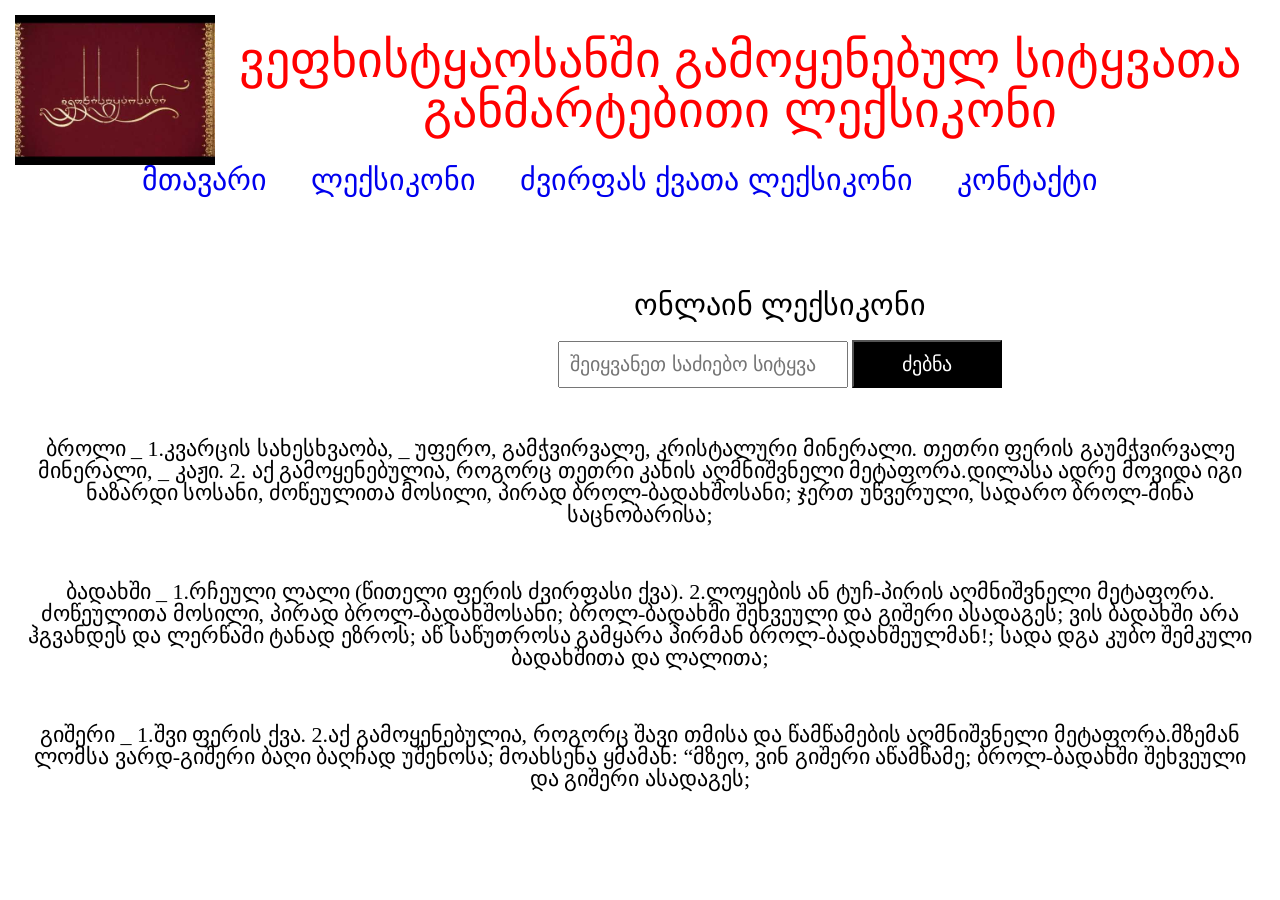
<file: leqsikologia1-master/2/index2.html>
<!DOCTYPE html>
<html>
<head>
	<meta charset="utf-8">
	<title>2</title>
	<link rel="stylesheet" type="text/css" href="css/reset2.css">
	<link rel="stylesheet" type="text/css" href="css/style2.css">
	<link rel="stylesheet" href="https://bpg-irubaqidze.min.css">
</head>
<body>
	<div class="box">

		<div class="headline">
		<img class="foto" src="picture/foto.jpg">
		<p class="satauri"> ვეფხისტყაოსანში გამოყენებულ სიტყვათა განმარტებითი ლექსიკონი</p>
	</div>
	<div>
		<nav>
			<ul>
				<li class="qve-satauri"><a href="index.html" target="_blank" > მთავარი</li>
				<li class="qve-satauri"> <a href="3/index3.html" target="_blank"> ლექსიკონი</li></a>
		        <li class="qve-satauri"><a href="2/index2.html" target="_blank">  ძვირფას ქვათა ლექსიკონი</li></a>
		        <li class="qve-satauri"><a href="4/index4.html" target="_blank"> კონტაქტი</li></a>
		    </ul>
		</nav>
	</div>
</div>
<form>
	<p class="text-center" > ონლაინ ლექსიკონი</p>

	<input type="text" name="text" class="search" placeholder="შეიყვანეთ საძიებო სიტყვა">
	<input type="submit" name="submit" class="submit" value="ძებნა">
</form>
<div>
	<p class="text-ganmarteba">ბროლი _ 1.კვარცის სახესხვაობა, _ უფერო, გამჭვირვალე, კრისტალური მინერალი. თეთრი ფერის გაუმჭვირვალე მინერალი, _ კაჟი. 2. აქ გამოყენებულია, როგორც თეთრი კანის აღმნიშვნელი მეტაფორა.დილასა ადრე მოვიდა იგი ნაზარდი სოსანი, ძოწეულითა მოსილი, პირად ბროლ-ბადახშოსანი; ჯერთ უწვერული, სადარო ბროლ-მინა საცნობარისა;</p>
    <p class="text-ganmarteba">ბადახში _ 1.რჩეული ლალი (წითელი ფერის ძვირფასი ქვა). 2.ლოყების ან ტუჩ-პირის აღმნიშვნელი მეტაფორა. ძოწეულითა მოსილი, პირად ბროლ-ბადახშოსანი; ბროლ-ბადახში შეხვეული და გიშერი ასადაგეს; ვის ბადახში არა ჰგვანდეს და ლერწამი ტანად ეზროს; აწ საწუთროსა გამყარა პირმან ბროლ-ბადახშეულმან!; სადა დგა კუბო შემკული ბადახშითა და ლალითა;</p>
    <p class="text-ganmarteba">გიშერი _ 1.შვი ფერის ქვა. 2.აქ გამოყენებულია, როგორც შავი თმისა და წამწამების აღმნიშვნელი მეტაფორა.მზემან ლომსა ვარდ-გიშერი ბაღი ბაღჩად უშენოსა; მოახსენა ყმამან: “მზეო, ვინ გიშერი აწამწამე; ბროლ-ბადახში შეხვეული და გიშერი ასადაგეს;</p>
</div>
</body>
</html>
</file>
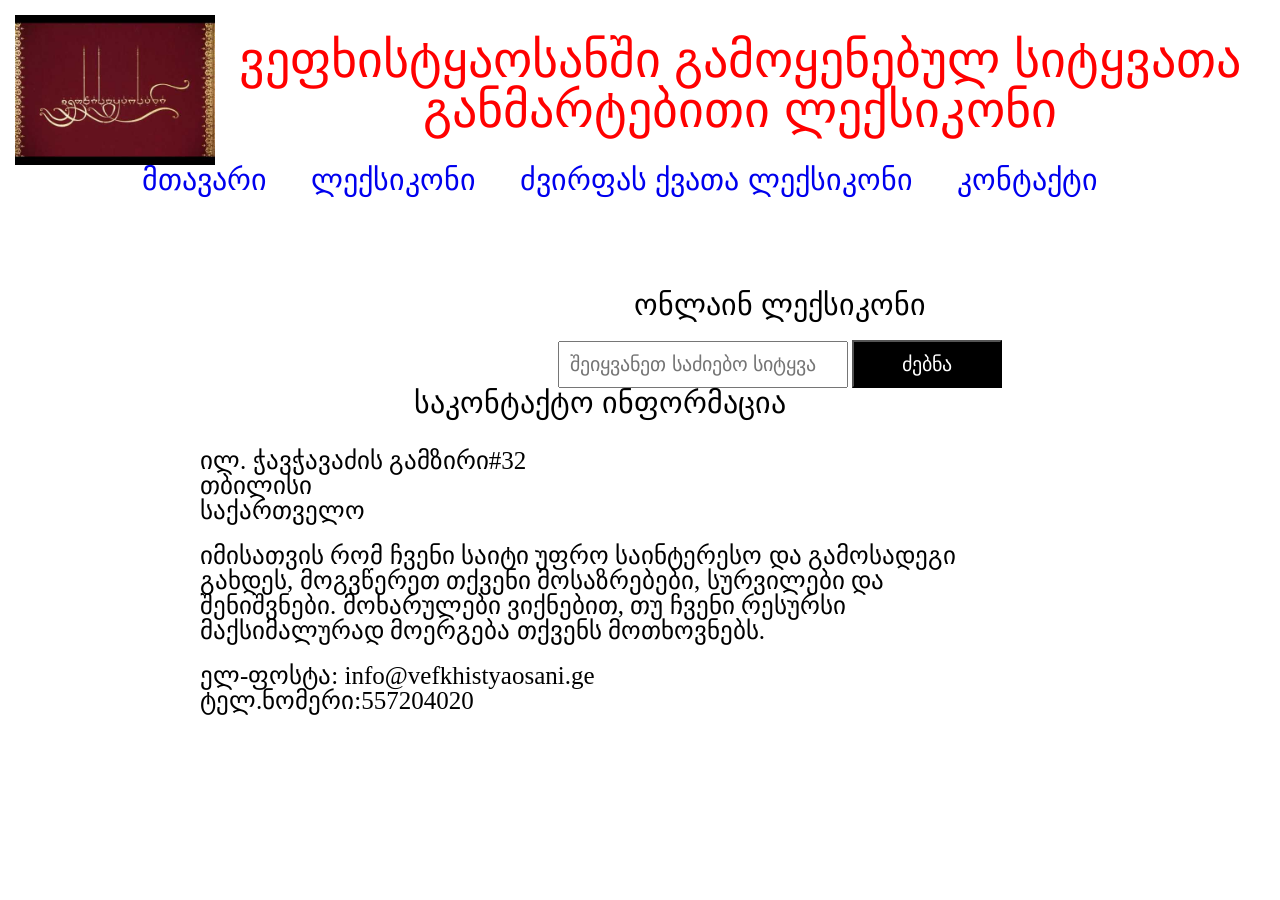
<file: leqsikologia1-master/4/index4.html>
<!DOCTYPE html>
<html>
<head>
	<meta charset="utf-8">
	<title>4</title>
	<link rel="stylesheet" type="text/css" href="css/reset4.css">
	<link rel="stylesheet" type="text/css" href="css/style4.css">
	<link rel="stylesheet" href="https://bpg-irubaqidze.min.css">
</head>
<body>
	<div class="box">

		<div class="headline">
		<img class="foto" src="picture/foto.jpg">
		<p class="satauri"> ვეფხისტყაოსანში გამოყენებულ სიტყვათა განმარტებითი ლექსიკონი</p>
	</div>
	<div>
		<nav>
			<ul>
				<li class="qve-satauri"><a href="index.html" target="_blank" > მთავარი</li>
				<li class="qve-satauri"> <a href="3/index3.html" target="_blank"> ლექსიკონი</li></a>
		        <li class="qve-satauri"><a href="2/index2.html" target="_blank">  ძვირფას ქვათა ლექსიკონი</li></a>
		        <li class="qve-satauri"><a href="4/index4.html" target="_blank"> კონტაქტი</li></a>
		    </ul>
		</nav>
	</div>
</div>
<form>
	<p class="text-center" > ონლაინ ლექსიკონი</p>

	<input type="text" name="text" class="search" placeholder="შეიყვანეთ საძიებო სიტყვა">
	<input type="submit" name="submit" class="submit" value="ძებნა">
</form>
<div class="container">
<div class="box1">
	<p class= "title">საკონტაქტო ინფორმაცია</p>
	<p class="adress">ილ. ჭავჭავაძის გამზირი#32</p>
	<p>თბილისი</p>
	<p>საქართველო</p>
	<p class="rcheva">  იმისათვის რომ ჩვენი საიტი უფრო საინტერესო და გამოსადეგი გახდეს, მოგვწერეთ თქვენი მოსაზრებები, სურვილები და შენიშვნები. მოხარულები ვიქნებით, თუ ჩვენი რესურსი მაქსიმალურად მოერგება თქვენს მოთხოვნებს.</p>
	<p>ელ-ფოსტა: info@vefkhistyaosani.ge</p>
	<p>ტელ.ნომერი:557204020</p>
</div>
</div>
</body>
</html>
</file>
<file: leqsikologia1-master/2/css/style2.css>
body{
	width: 100%;
	height: 100%;
	text-align: center;
}
.satauri{
	font-size: 50px;
	color:red;
	display: inline-block;
	font-family: "BPG Irubaqidze", sans-serif;
	margin:20px;
}
.foto{
	display: inline-block;
	width:  200px;
}
.qve-satauri{
	display: inline-block;
	font-size:30px;
	text-align: center;
	margin-right: 40px;
	font-family: "BPG Irubaqidze", sans-serif;
	color: black;
}
.box{
	background: url/*(http://getwallpapers.com/wallpaper/full/a/9/2/29702.jpg)*/ right bottom no-repeat, url(paper.gif) left top repeat; 
  padding: 15px;
  display: inline-block;

}
.text-center{
	color: black; 
	font-size:30px;
	margin-top:30px;
	margin-bottom: 20px;
	align-items: center;
}
.headline{
	display: flex;
	align-items: middle;
}
form{
	width: 1000px;
	margin: auto;
	margin-top: 50px;
	float:right;
}

.submit{
	width: 15%;
	padding:10px;
	font-size: 20px;
	background-color: black;
	color:white;
	
}
.search{
	width: 290px;
	padding: 10px;
	font-size: 20px;
	margin-bottom: 20px;
	
}
.text-ganmarteba{
	display: inline-block;
	margin:25px;
	font-size:22px;
	margin-top:30px;
}
</file>
<file: leqsikologia1-master/4/css/style4.css>
body{
	width: 100%;
	height: 100%;
	text-align: center;
}
.satauri{
	font-size: 50px;
	color:red;
	display: inline-block;
	font-family: "BPG Irubaqidze", sans-serif;
	margin:20px;
}
.foto{
	display: inline-block;
	width:  200px;
}
.qve-satauri{
	display: inline-block;
	font-size:30px;
	text-align: center;
	margin-right: 40px;
	font-family: "BPG Irubaqidze", sans-serif;
	color: black;
}
.box{
	background: url/*(http://getwallpapers.com/wallpaper/full/a/9/2/29702.jpg)*/ right bottom no-repeat, url(paper.gif) left top repeat; 
  padding: 15px;
  display: inline-block;

}
.text-center{
	color: black; 
	font-size:30px;
	margin-top:30px;
	margin-bottom: 20px;
	align-items: center;
}
.headline{
	display: flex;
	align-items: middle;
}
form{
	width: 1000px;
	margin: auto;
	margin-top: 50px;
	float:right;
}

.submit{
	width: 15%;
	padding:10px;
	font-size: 20px;
	background-color: black;
	color:white;
	
}
.search{
	width: 290px;
	padding: 10px;
	font-size: 20px;
	
}
.box1{
	display: inline-block;
	background-color: white;
	width: 800px;
	float: left;
	margin-left:200px;
	height: 300px;
	font-size: 25px;
	color: black;
	text-align: left;
}
.title{
	font-size:30px;
	text-align: center;
}
.rcheva{
	margin-top:20px;
	margin-bottom:20px;
}
.adress{
	margin-top:30px;
}
</file>
<file: leqsikologia1-master/2/css/reset2.css>
/* http://meyerweb.com/eric/tools/css/reset/ 
   v2.0 | 20110126
   License: none (public domain)
*/

html, body, div, span, applet, object, iframe,
h1, h2, h3, h4, h5, h6, p, blockquote, pre,
a, abbr, acronym, address, big, cite, code,
del, dfn, em, img, ins, kbd, q, s, samp,
small, strike, strong, sub, sup, tt, var,
b, u, i, center,
dl, dt, dd, ol, ul, li,
fieldset, form, label, legend,
table, caption, tbody, tfoot, thead, tr, th, td,
article, aside, canvas, details, embed, 
figure, figcaption, footer, header, hgroup, 
menu, nav, output, ruby, section, summary,
time, mark, audio, video {
	margin: 0;
	padding: 0;
	border: 0;
	font-size: 100%;
	font: inherit;
	vertical-align: baseline;
}
/* HTML5 display-role reset for older browsers */
article, aside, details, figcaption, figure, 
footer, header, hgroup, menu, nav, section {
	display: block;
}
body {
	line-height: 1;
}
ol, ul {
	list-style: none;
}
blockquote, q {
	quotes: none;
}
blockquote:before, blockquote:after,
q:before, q:after {
	content: '';
	content: none;
}
table {
	border-collapse: collapse;
	border-spacing: 0;
}
a{
	text-decoration: none;
}
*{
	box-sizing: border-box;
}
</file>
<file: leqsikologia1-master/4/css/reset4.css>
/* http://meyerweb.com/eric/tools/css/reset/ 
   v2.0 | 20110126
   License: none (public domain)
*/

html, body, div, span, applet, object, iframe,
h1, h2, h3, h4, h5, h6, p, blockquote, pre,
a, abbr, acronym, address, big, cite, code,
del, dfn, em, img, ins, kbd, q, s, samp,
small, strike, strong, sub, sup, tt, var,
b, u, i, center,
dl, dt, dd, ol, ul, li,
fieldset, form, label, legend,
table, caption, tbody, tfoot, thead, tr, th, td,
article, aside, canvas, details, embed, 
figure, figcaption, footer, header, hgroup, 
menu, nav, output, ruby, section, summary,
time, mark, audio, video {
	margin: 0;
	padding: 0;
	border: 0;
	font-size: 100%;
	font: inherit;
	vertical-align: baseline;
}
/* HTML5 display-role reset for older browsers */
article, aside, details, figcaption, figure, 
footer, header, hgroup, menu, nav, section {
	display: block;
}
body {
	line-height: 1;
}
ol, ul {
	list-style: none;
}
blockquote, q {
	quotes: none;
}
blockquote:before, blockquote:after,
q:before, q:after {
	content: '';
	content: none;
}
table {
	border-collapse: collapse;
	border-spacing: 0;
}
a{
	text-decoration: none;
}
*{
	box-sizing: border-box;
}
</file>
